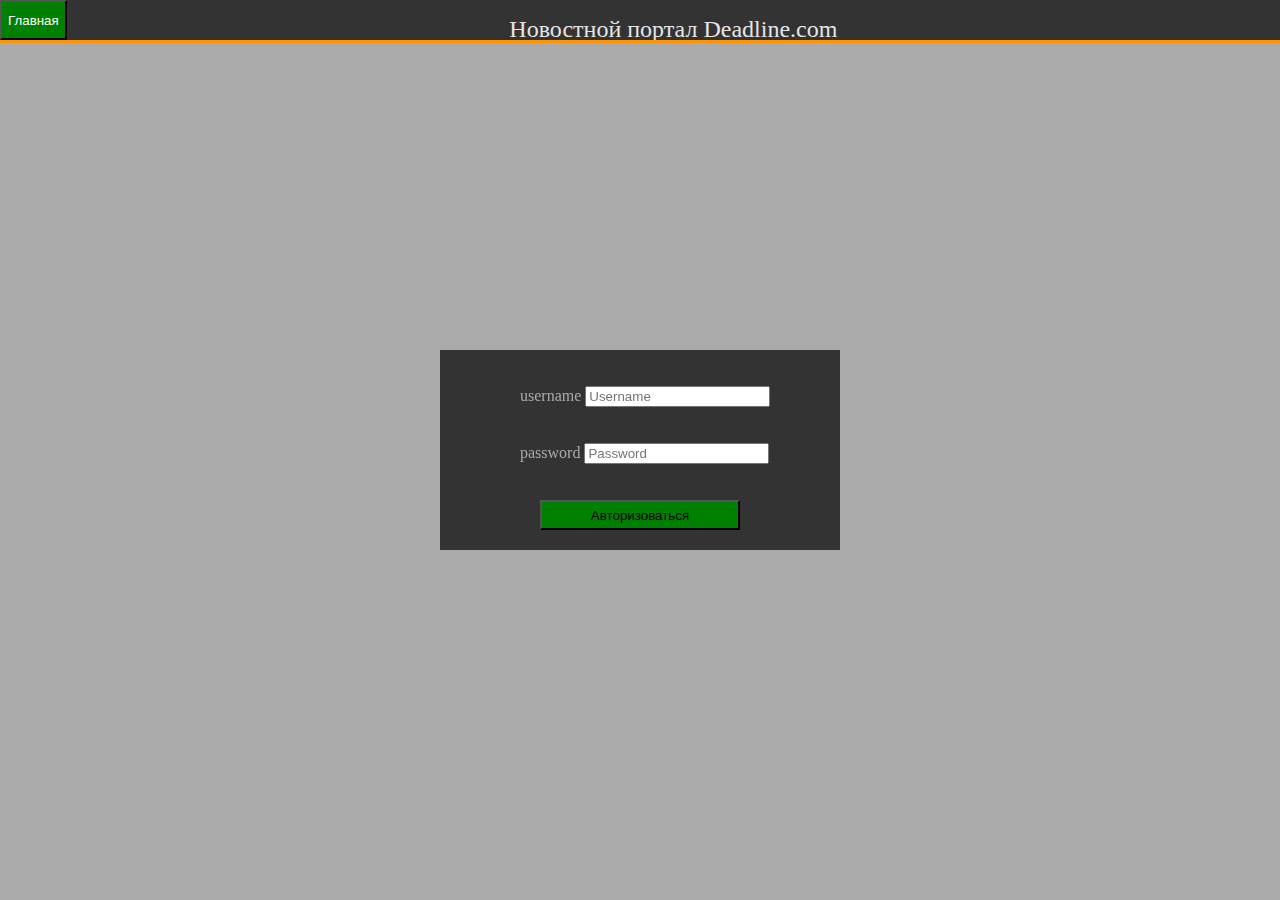
<file: src/main/resources/templates/login.html>
<html xmlns="http://www.w3.org/1999/xhtml"
      xmlns:th="http://www.thymeleaf.org"
      xmlns:sec="http://www.thymeleaf.org/extras/spring-security"
>

<head>
    <meta http-equiv="Content-Type" content="text/html; charset=UTF-8" />
    <link rel="stylesheet" href="../static/css/style.css" th:href="@{/css/style.css}">
    <title>Login - news portal</title>
</head>

<body>
<header>
    <header class="moveble">
        <div class="home">
            <form action="/" method="post">
                <button type="submit" class="home">Главная</button>
            </form>
        </div>
        <h1 style="margin-left: auto; margin-right: auto; font:normal 24px Georgia; text-align: center; color: #e5e5e5">Новостной портал Deadline.com</h1>
    </header>
</header>

<div class="action-form">
    <form method="post" action="/auth/login">
        <br>
        <br>
        <div class="form-control"><label for="username">username</label> <input type="text" id="username" name="username"  placeholder="Username" required>
        </div>
        <br>
        <br>
        <div class="form-control"><label for="password">password</label> <input type="password" id="password" name="password" placeholder="Password" required>
        </div>
        <br>
        <br>
        <button type="submit" class="form-control-button">Авторизоваться</button>
    </form>
</div>
</body>

</html>
</file>
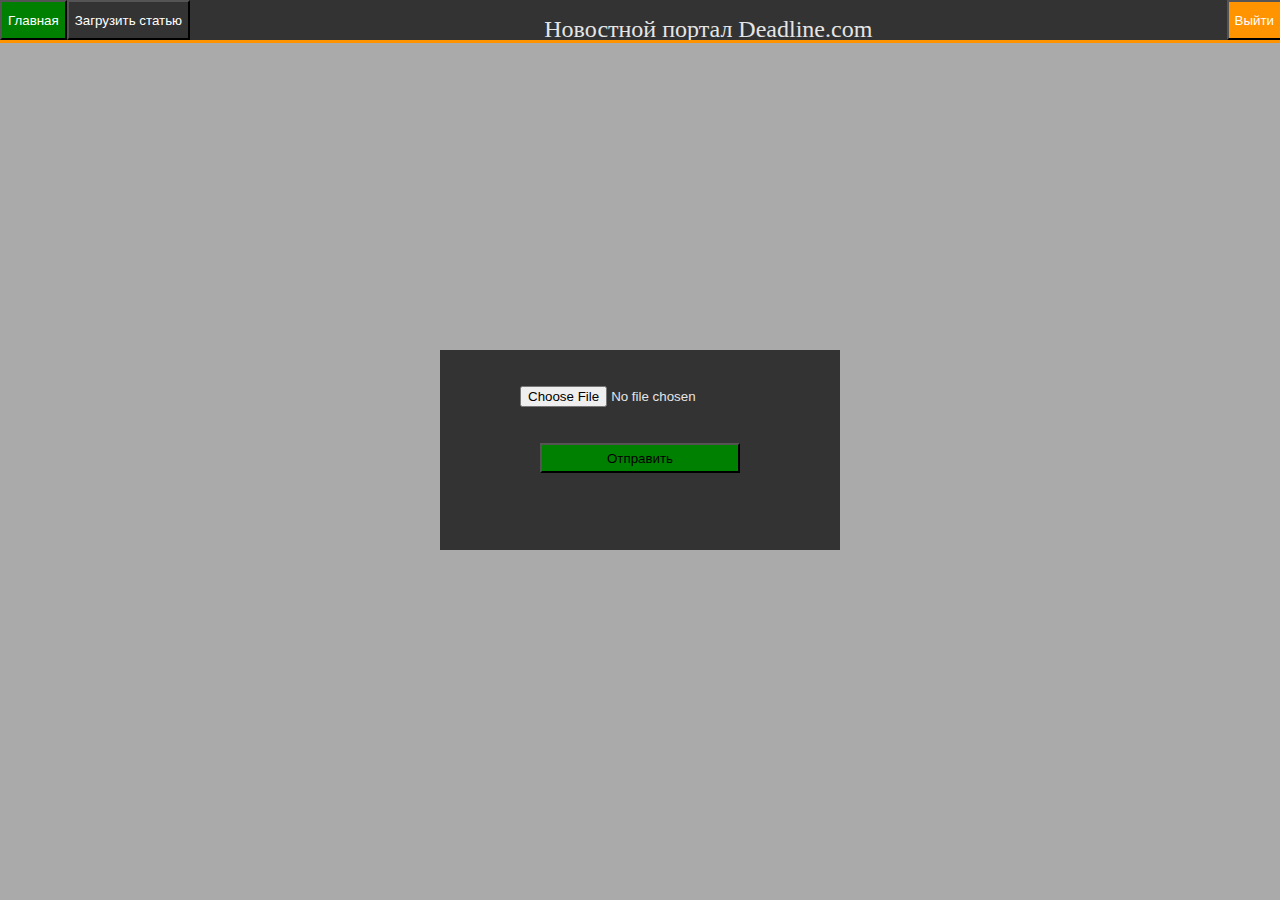
<file: src/main/resources/templates/upload.html>
<html xmlns="http://www.w3.org/1999/xhtml"
      xmlns:th="http://www.thymeleaf.org"
      xmlns:sec="http://www.thymeleaf.org/extras/spring-security"
>

<head>
    <meta http-equiv="Content-Type" content="text/html; charset=UTF-8" />
    <title>Upload - news portal</title>
    <link rel="stylesheet" href="../static/css/style.css" th:href="@{/css/style.css}">
</head>

<body>
<header>
    <header class="moveble">
        <div sec:authorize="hasAuthority('user:create_article')" class="auth">
            <form action="/auth/logout" method="post">
                <button type="submit" class="auth">Выйти</button>
            </form>
        </div>
        <div class="home">
            <form action="/" method="post">
                <button type="submit" class="home">Главная</button>
            </form>
        </div>
        <div>
            <form sec:authorize="hasAuthority('user:create_article')" action="/upload" method="post">
                <button type="submit">Загрузить статью</button>
            </form>
        </div>
        <h1 style="margin-left: auto; margin-right: auto; font:normal 24px Georgia; text-align: center; color: #e5e5e5">Новостной портал Deadline.com</h1>
    </header>
</header>

<div class="action-form">
<form action="/upload/info" method="post" enctype="multipart/form-data">
    <br>
    <br>
    <div class="form-control">
    <input style="color: #e5e5e5" type="file" name="file" accept=".zip">
    </div>
    <br>
    <br>
    <button type="submit" class="form-control-button">Отправить</button>
</form>
    <p>
        <div th:if="${message}" th:text="${message}" th:class="${name}"></div>
    </p>
</div>
</body>

</html>
</file>
